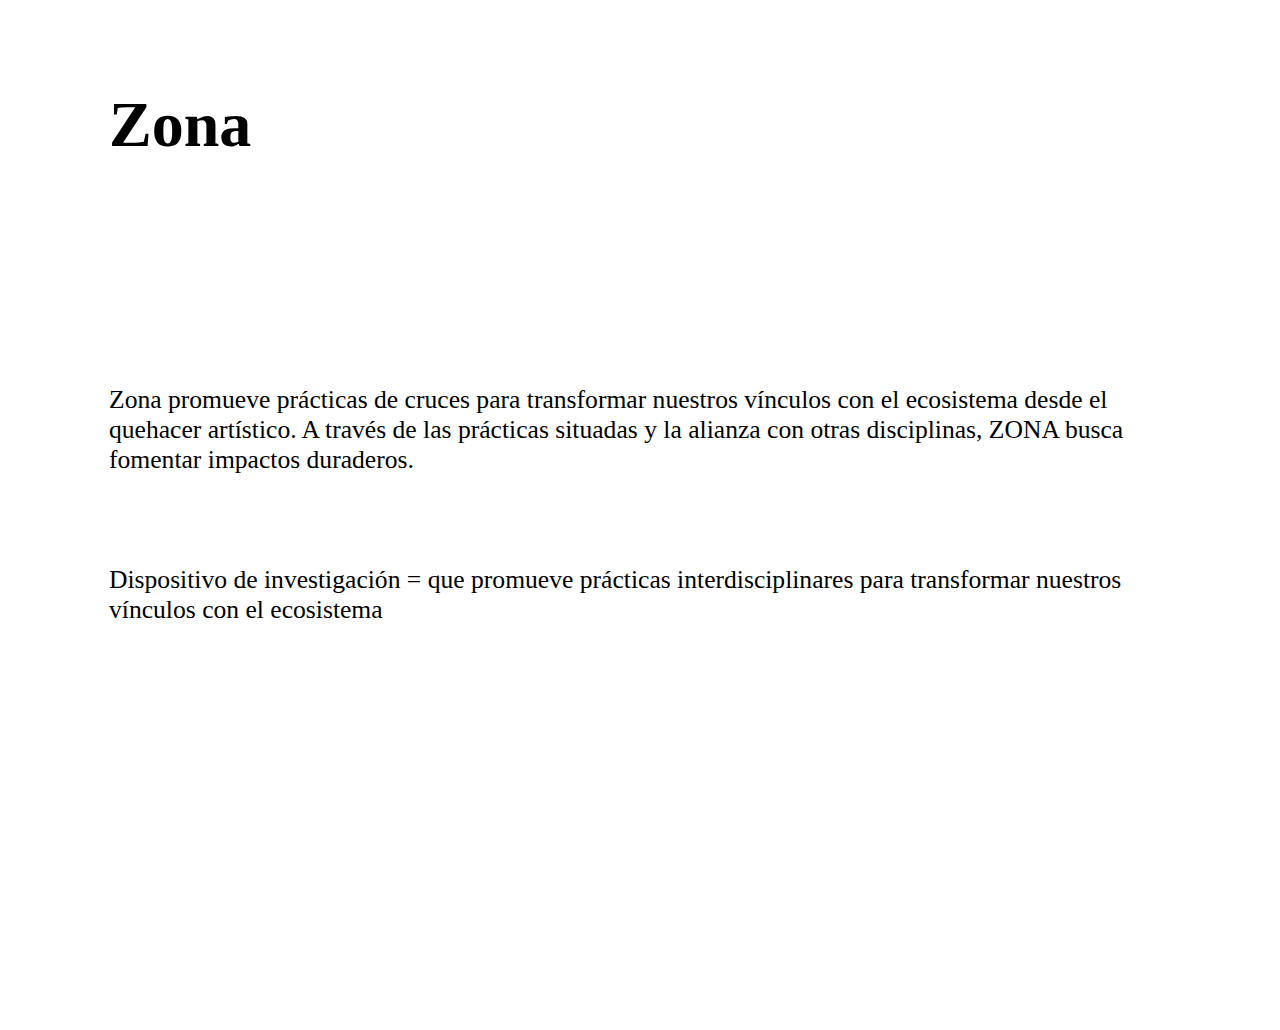
<file: Projects/Backend Dev/Week 2/index.html>
<!DOCTYPE html>
<html lang="en">
  <head>
    <meta charset="utf-8" />
    <meta name="viewport" content="width=device-width, initial-scale=1.0">

    <title>Activity 1</title>

    <link rel="stylesheet" type="text/css" href="style.css">

    <script src="libraries/p5.min.js"></script>
    <script src="libraries/p5.sound.min.js"></script>
  </head>

  <body>
    <script src="sketch.js"></script>
  </body>
</html>
</file>
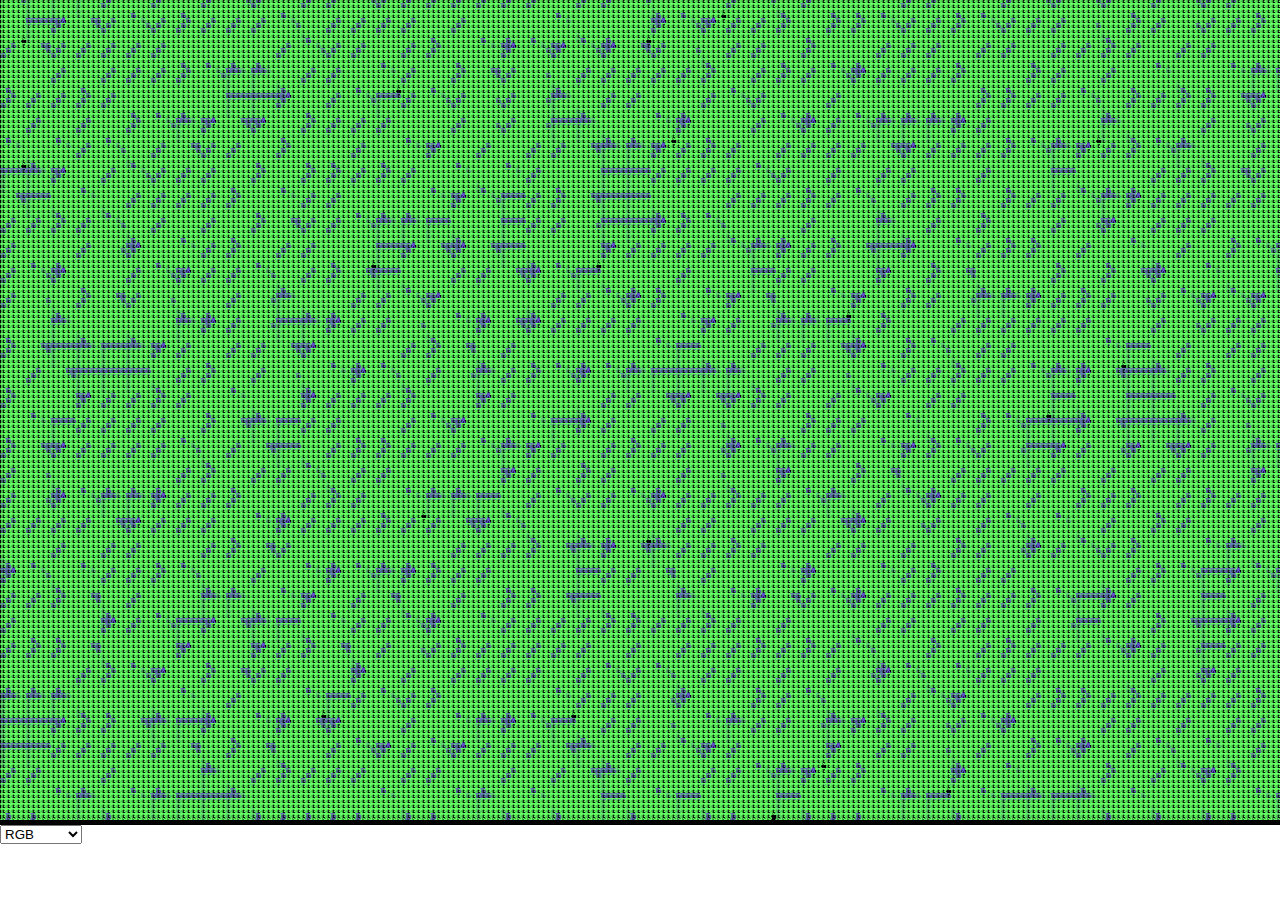
<file: Projects/Gen Art/Week 6/index.html>
<!DOCTYPE html>
<html lang="en">
  <head>
    <meta charset="utf-8" />
    <meta name="viewport" content="width=device-width, initial-scale=1.0" />

    <title>Sketch</title>

    <link rel="stylesheet" type="text/css" href="style.css" />

    <script src="libraries/p5.min.js"></script>
    <script src="libraries/p5.sound.min.js"></script>
  </head>

  <body>
    <script src="sketch.js"></script>
    <script src="Asciifier.js"></script>
  </body>
</html>
</file>
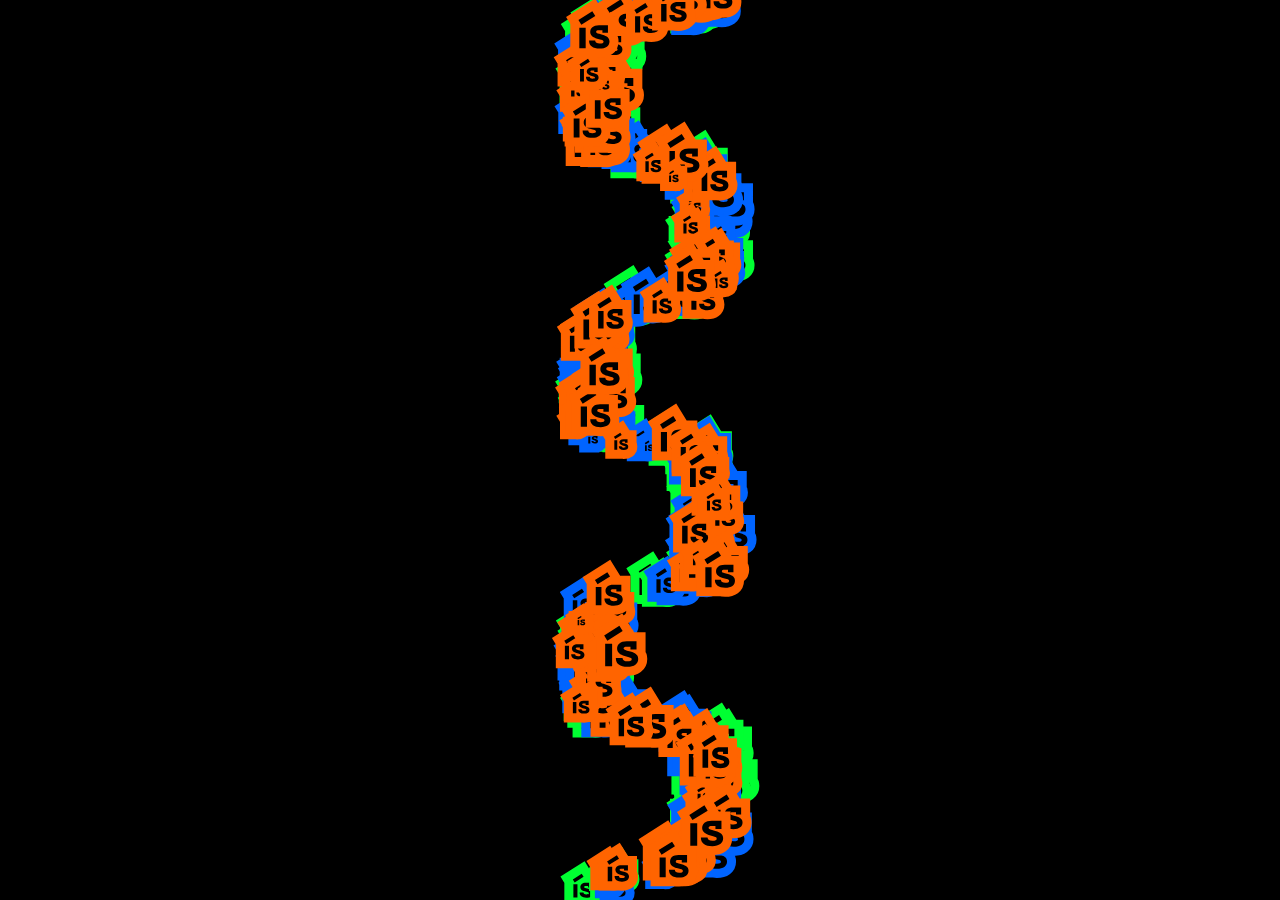
<file: Projects/Gen Art/Week 7/index.html>
<!DOCTYPE html>
<html lang="en">
  <head>
    <meta charset="utf-8" />
    <meta name="viewport" content="width=device-width, initial-scale=1.0" />

    <title>Sketch</title>

    <link rel="stylesheet" type="text/css" href="style.css" />

    <script src="libraries/p5.min.js"></script>
    <script src="libraries/p5.sound.min.js"></script>
  </head>

  <body>
    <script src="sketch.js"></script>
    <script src="Particle.js"></script>
  </body>
</html>
</file>
<file: Projects/Backend Dev/Week 2/style.css>
html, body {
  margin: 0;
  padding: 0;
}

canvas {
  display: block;
}
</file>
<file: Projects/Gen Art/Week 6/style.css>
html, body {
  margin: 0;
  padding: 0;
}

canvas {
  display: block;
}
</file>
<file: Projects/Gen Art/Week 7/style.css>
html, body {
  margin: 0;
  padding: 0;
}

canvas {
  display: block;
}
</file>
